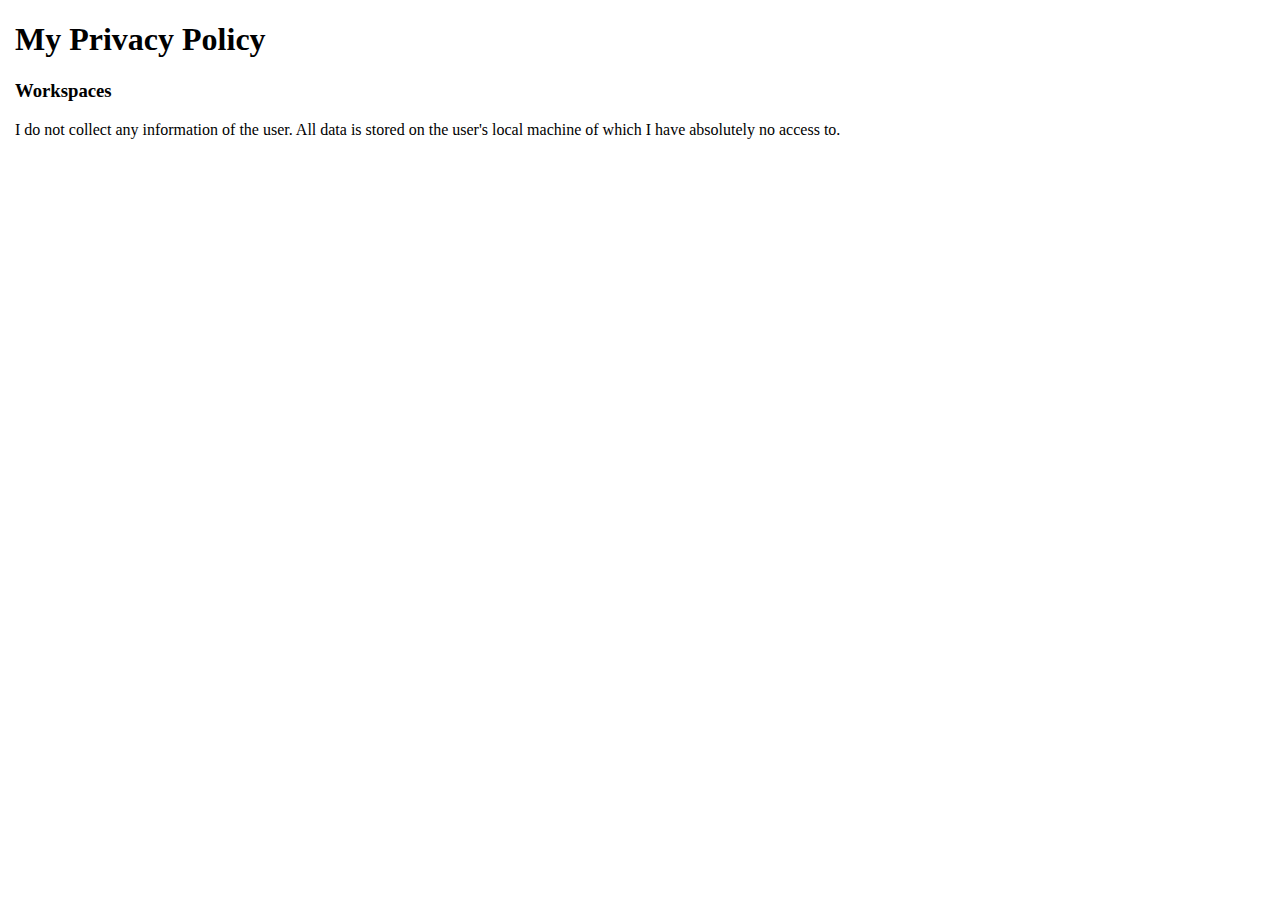
<file: Pages/privacypolicy.html>
<!DOCTYPE html>
<html lang="en">
<head>
    <meta charset="UTF-8">
    <meta name="viewport" content="width=device-width, initial-scale=1.0">
    <title>Jason's Privacy Policy</title>
    <link href="../Media/smile.png" rel="icon" />
    <link rel="stylesheet" href="../Styles/contact.css"/>
</head>
<body>
    <h1 style="padding-left: 15px;">My Privacy Policy</h1>
    <h3 style="padding-left: 15px;">Workspaces</h3>
    <p style="padding-left: 15px;">I do not collect any information of the user. All data is stored on the user's local machine of which I have absolutely no access to.</p>
</body>
</html>
</file>
<file: Styles/contact.css>
#hero {
    width: 100%;
    min-height: 100vh;
    background: url("../Media/hero-bg.jpg") top right no-repeat;
    background-attachment: fixed;
    background-position: center;
    background-repeat: no-repeat;
    background-size: cover;
    position: fixed;
    justify-content: center;

    display: flex;
  }
  
  @media (min-width: 992px) {
    #hero {
      padding-left: 160px;
    }
  }

  .container {
    position: fixed;
    top: 45%;
    left: 0;
    text-align: left;
    padding-left: 13%;
  }
  
  #hero:before {
    content: "";
    background: rgba(57, 48, 74, 0.6);
    position: absolute;
    bottom: 0;
    top: 0;
    left: 0;
    right: 0;
    z-index: -1;
  }
  
  #hero h1 {
    margin: 0;

    font-size: 64px;
    font-weight: 700;
    line-height: 56px;
    color: white;
    /* color: #ccc7b9; */
    z-index: 2;
  }
  
  #hero p {
    color: white;
    /* color: #ccc7b9; */
    margin: 15px 0 0 0;
    font-size: 26px;
    font-family: "Poppins", sans-serif;
  }
  
  #hero p span {
    color: #9b7ede;
    letter-spacing: 1px;
  }
  
  #hero .social-links {
    margin-top: 30px;
  }
  
  #hero .social-links a {
    font-size: 24px;
    display: inline-block;
    color: white;
    /* color: #ccc7b9; */
    line-height: 1;
    margin-right: 20px;
    transition: 0.3s;
  }
  
  #hero .social-links a:hover {
    color: #9b7ede;
  }
  
  @media (max-width: 992px) {
    #hero {
      text-align: center;
    }
    #hero h1 {
      font-size: 32px;
      line-height: 36px;
    }
    #hero p {
      margin-top: 10px;
      font-size: 20px;
      line-height: 24px;
    }
  }


  /* Nav Bar */

header {
    display: flex;
    justify-content: flex-end;
    align-items: center;
    padding: 10px 10%;
    position: absolute;
    z-index: 2;
    width: 100%;
}
header nav {
    margin-right: 15%;
  }

.fancy {
    font-family: "Raleway", sans-serif;
    font-weight: 900;
    font-size: 3em;
    line-height: 0.6em;
    color: #c9b1ff;
    margin-right: auto;
}

a {
    color: white;
    text-decoration: none;
}

nav > ul {
    list-style: none;
    display: flex;
}

nav > ul > li {
    padding: 0px 20px;
    font-weight: 900;
}

nav > ul > li > a:hover {
    color: rgba(155,126,222,1);
}

#contact {
    margin-left: 10px;
    padding: 9px 25px;
    background-color: rgba(155,126,222,1);
    border: none;
    border-radius: 50px;
    cursor: pointer;
    transition: all 0.3s ease 0s;
}
#contact:hover {
    background-color: rgba(155, 126, 222, 0.3);
    color: white;
}

h5 {
    color: paleturquoise;
    font-family: "Raleway", sans-serif;
    font-size: 25px;
    margin-top: 0;
    font-weight: 100;
    margin-bottom: 10px;
    padding-left: 5px;
}

body {
    margin: 0;
    padding: 0;
    cursor: none;
}

.cursor-dot {
    width: 5px;
    height: 5px;
    background-color: white;
}

.cursor-dot, .cursor-outline {
    position: fixed;
    top: 0;
    left: 0;
    transform: translate(-50%, -50%);
    border-radius: 50%;
    z-index: 1;
    pointer-events: none;
}

.cursor-outline {
    width: 30px;
    height: 30px;
    border: 2px solid hsla(0, 0%, 100%, 0.5);
}
</file>
